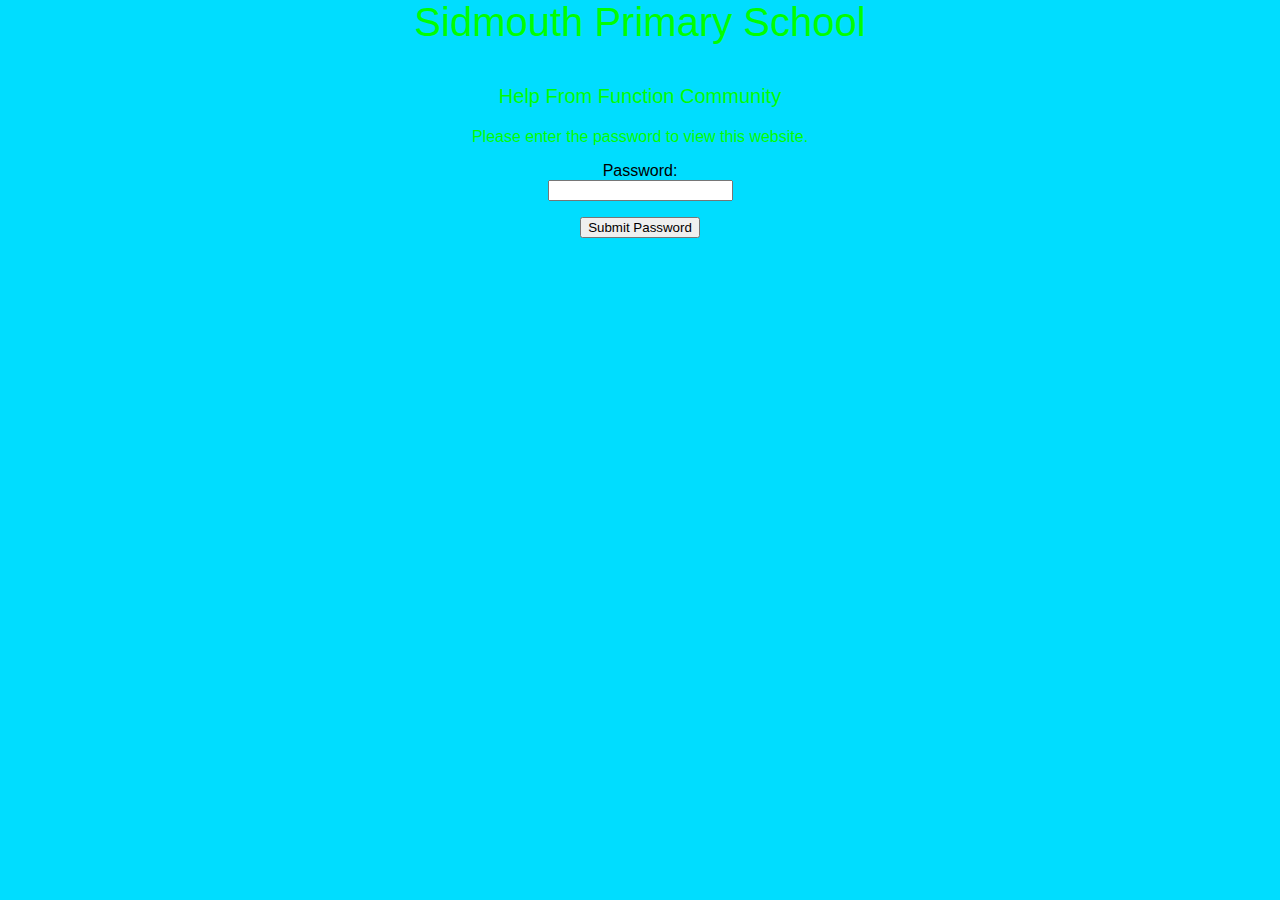
<file: index.html>
<html lang="en">
<head>
    <link rel="icon" href="Images/MainImg.jpg">
    <link rel="stylesheet" href="Styles/styles.css">
    <meta charset="UTF-8">
    <meta name="viewport" content="width=device-width, initial-scale=1.0">
    <title>Function Community - Sidmouth Primary School</title>
</head>
<body>
    </div>
    <iframe src="Iframes/MainIframe.html" class="MainIframe"></iframe>
    
</body>
</html>
</file>
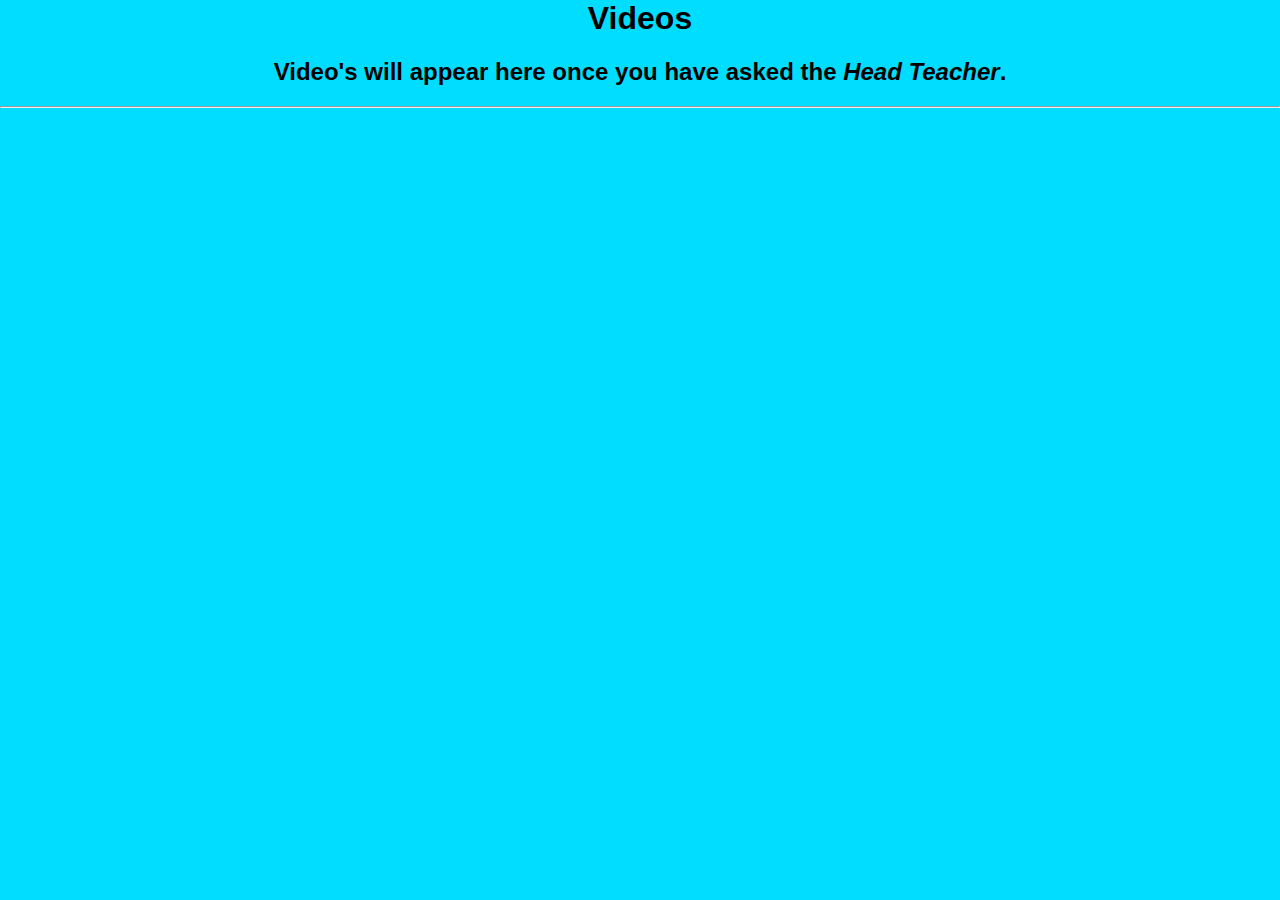
<file: Year 1/index.html>
<html lang="en">
<head>
    <link rel="stylesheet" href="../Styles/styles.css">
    <meta charset="UTF-8">
    <meta name="viewport" content="width=device-width, initial-scale=1.0">
    <title>Year 1 - Videos</title>
</head>
<body align="center">
    <h1>Videos</h1>
    <h2>Video's will appear here once you have asked the <i>Head Teacher</i>.</i></h2>
    <hr>
</body>
</html>
</file>
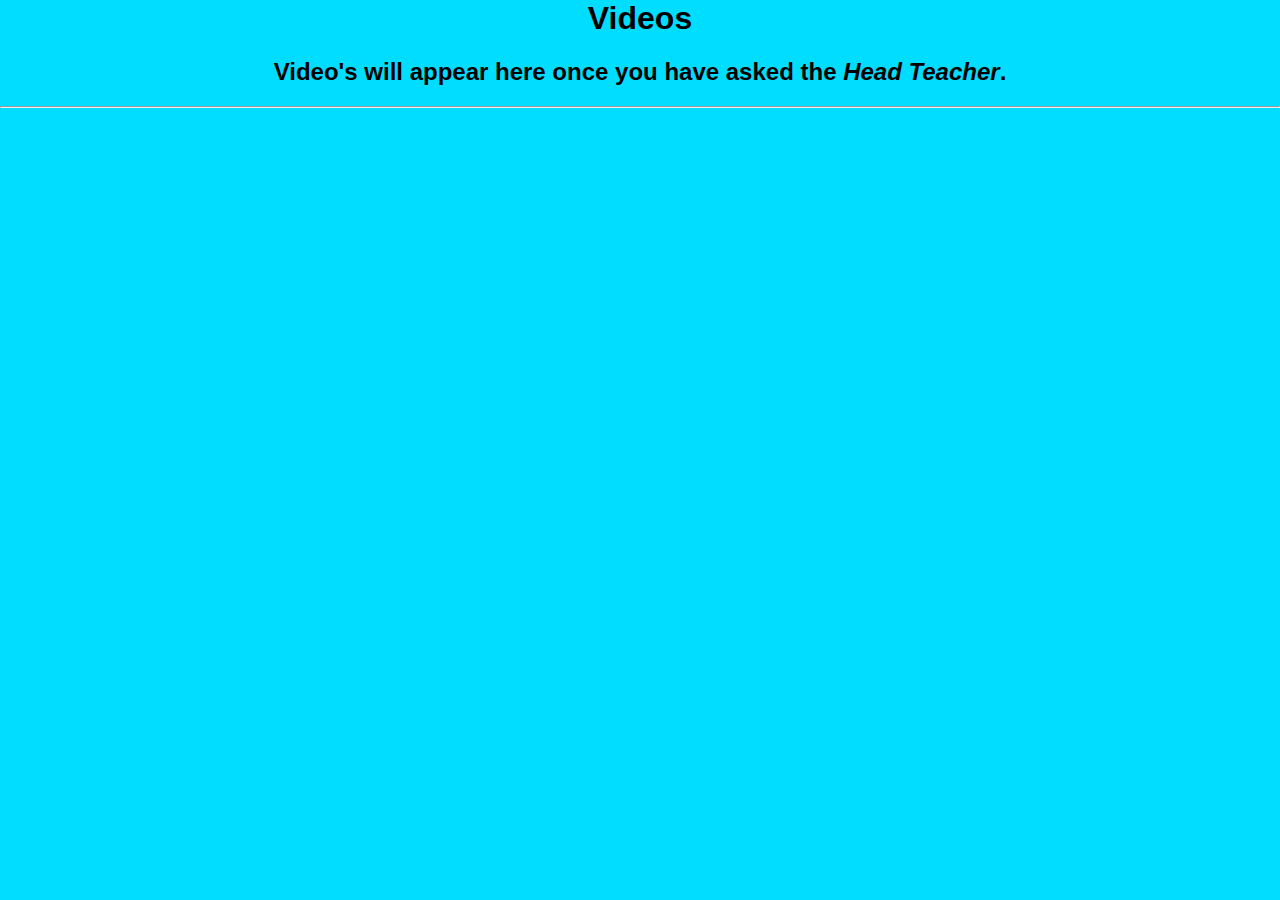
<file: Year 3/index.html>
<html lang="en"></html>
<head>
    <link rel="stylesheet" href="../Styles/styles.css">
    <meta charset="UTF-8">
    <meta name="viewport" content="width=device-width, initial-scale=1.0">
    <title>Year 1 - Videos</title>
</head>
<body align="center">
    <h1>Videos</h1>
    <h2>Video's will appear here once you have asked the <i>Head Teacher</i>.</i></h2>
    <hr>
</body>
</html>
</file>
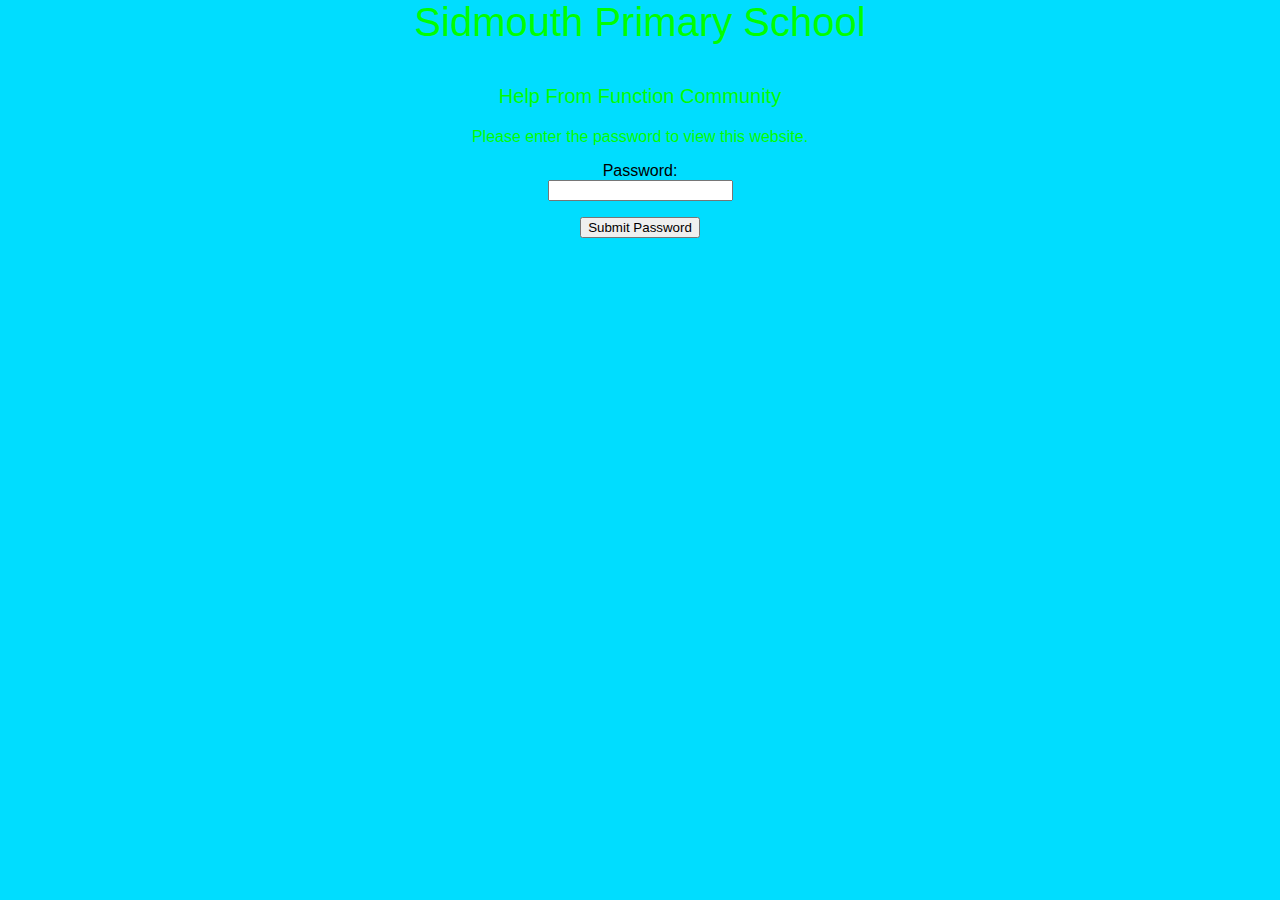
<file: Iframes/MainIframe.html>
<html>
    <head>
        <script>
            var PasswordChecked = false
            function configurePasswordCheck() {
                PasswordChecked = true
            }
            function checkPassword() {
            var password = document.getElementById("passwordBox");
            var passwordText = password.value;
            if(passwordText == "$IdMoUTH%10") {
                return true;
                configurePasswordCheck();
            }
            alert("Access denied! Incorrect password or no user input!");
            return false;
            }
        </script>
        <link rel="stylesheet" href="../Styles/styles.css">
    </head>
    <body class="body">
        <div class="header">
            <p style="font-size: 30pt; color: rgb(0, 255, 0);">Sidmouth Primary School</p>
            <p style="font-size: 15pt; color: rgb(0, 255, 0);">Help From Function Community</p>
            <p style="color: rgb(0, 255, 0);">Please enter the password to view this website.</p>
            <p>Password:<br><input id="passwordBox" type="password"/></p>
            <a href="SIIframe.html" onclick="return checkPassword();">                                                                                                                                                                           
                <button>
                    Submit Password
                </button>
                
            </a>
        </div>
        <div class="content">
    
        </div>
    </body>
</html>
</file>
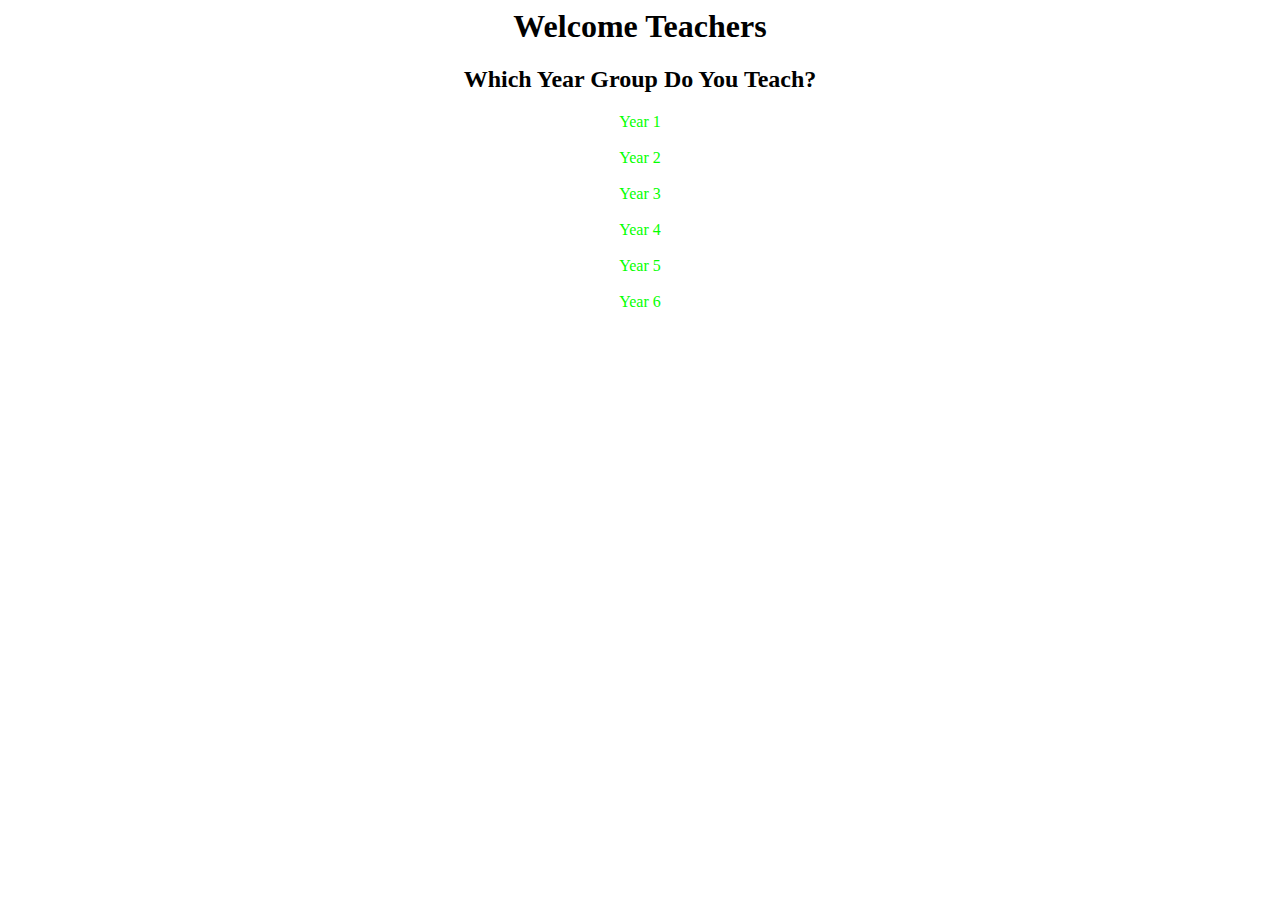
<file: Iframes/SIIframe.html>
<html lang="en">
<head>
    <meta charset="UTF-8">
    <meta name="viewport" content="width=device-width, initial-scale=1.0">
    <title>Document</title>
</head>
<body align="center">
    <h1>Welcome Teachers</h1>
    <h2>Which Year Group Do You Teach?</h2>
    <p style="display: block; text-decoration: none;">
        <a href="../Year 1/index.html" style="display: block; text-decoration: none; color: rgb(4, 255, 0);">Year 1</a><br>
        <a href="../Year 2/index.html" style="display: block; text-decoration: none; color: rgb(4, 255, 0);">Year 2</a><br>
        <a href="../Year 3/index.html" style="display: block; text-decoration: none; color: rgb(4, 255, 0);">Year 3</a><br>
        <a href="../Year 4/index.html" style="display: block; text-decoration: none; color: rgb(4, 255, 0);">Year 4</a><br>
        <a href="../Year 5/index.html" style="display: block; text-decoration: none; color: rgb(4, 255, 0);">Year 5</a><br>
        <a href="../Year 6/index.html" style="display: block; text-decoration: none; color: rgb(4, 255, 0);">Year 6</a>
    </p>
</body>
</html>
</file>
<file: Styles/styles.css>
body {
    margin: 0px;
    background-color: rgb(0, 221, 255);
    font-family: Verdana, Geneva, Tahoma, sans-serif;
}

.body {
    background-size: cover;
    background-image: url(https://static.wixstatic.com/media/7ac53f_a86fba3f7aac43ba8fa8560dc6d0a4cf~mv2.jpg/v1/fill/w_1895,h_1271,al_c,q_90,usm_0.66_1.00_0.01,enc_auto/7ac53f_a86fba3f7aac43ba8fa8560dc6d0a4cf~mv2.jpg); 
}

.header {
    align-items: center;
    text-align: center;
}

.MainIframe {
    height: 100%;
    width: 100%;
    border: none;
}
</file>
